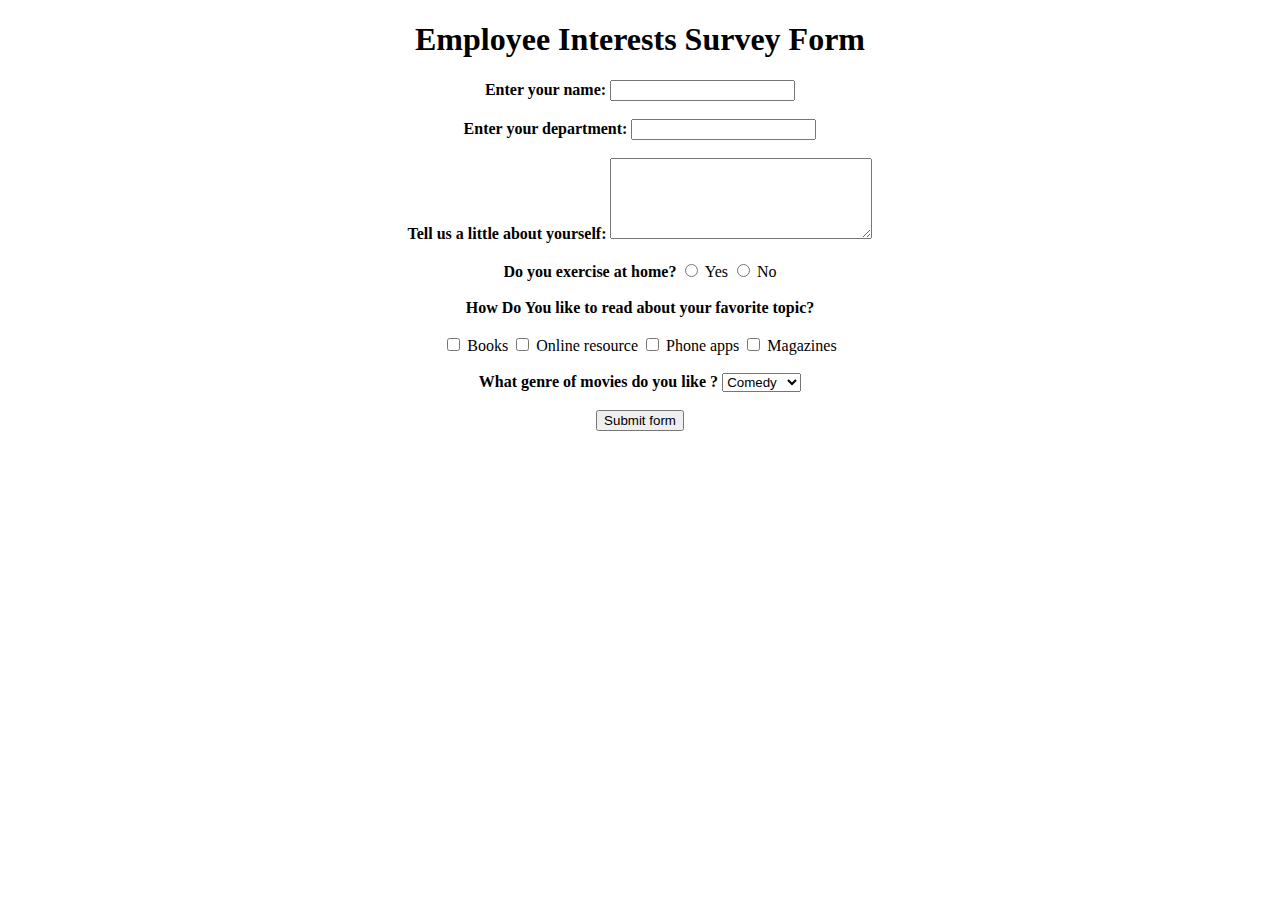
<file: postgres database/Project-2/index.html>
<!DOCTYPE html> 
<!-- The Start of Web  -->
<html>
    <head>
        <!-- This is meta for Bla Bla Bla -->
        <meta charset="UTF-8" />
        <!-- The name of the page  -->
        <title>Postgres Database Project-2</title>
        <meta name = "description" content = "Postgres Project-2"/> 
        <link rel="stylesheet" href="https://cdnjs.cloudflare.com/ajax/libs/font-awesome/4.7.0/css/font-awesome.min.css">
        
    </head>
    <body>
         <div>
            <i class="fa-solid fa-house"></i>
        </div>
        
     <div>   
        <h1><center>Employee Interests Survey Form</center></h1>
      <!-- <p>This is my book store , Welcome </p> -->  
    </div>
    <form action="">
        <div>
            <label><center><b>Enter your name:</b></label>
            <input type="text" required></center>
        </div>
        <br />
        <div>
            <label><center><b>Enter your department:</b></label>
            <input type="text" required> </center>
            
        </div>
        <br />
        <div>
            <center><label><b>Tell us a little about yourself:</b></label>
            <textarea name="info" cols="30" rows="5" ></textarea>
            </center>
        </div>
        <br />
        <div>
            <label><center><b>Do you exercise at home?</b></label>
                <input id= "c" type="radio" name="choice-radio" required>
                <label for="c">Yes</label>
                <input id= "n" type="radio" name="choice-radio" required>
                <label for="n">No</label></center><br />
        </div>
        <div>
            <label ><center><b>How Do You like to read about your favorite topic?</b></label><br><br>
                <input id= "b" type="checkbox" name="read" value="Books" >
                <label for="b">Books</label>
                <input id= "o" type="checkbox" name="read" value="Online resource">
                <label for="o">Online resource</label>
                <input id= "p" type="checkbox" name="read" value="Phone apps">
                <label for="p">Phone apps</label>
                <input id= "f" type="checkbox" name="read" value="Magazines">
                <label for="f">Magazines</label></center>
        </div>
        <br />
        <div>
    <center>
        <label for="genre"><b>What genre of movies do you like ?</b></label>
        <select id="genre" name="" form="">
        <option value="comedy">Comedy</option>
        <option value="scare">Scare</option>
        <option value="romantic">Romantic</option>
        <option value="Fiction">Fiction</option>
        </select>
    </center>
        </div> 
        <!--<div>
            <label>Email</label>
            <input type="email" required>
        </div> -->
    </form>
    <!---->
    <br /><center>
        <a href="https://qenecx6mgsipcgly2xialg.on.drv.tw/Project-2/Funny%20Page.html" target="_blank">
        <button>Submit form</button>
    </a>
    </center>
    </body> 
</html>
</file>
